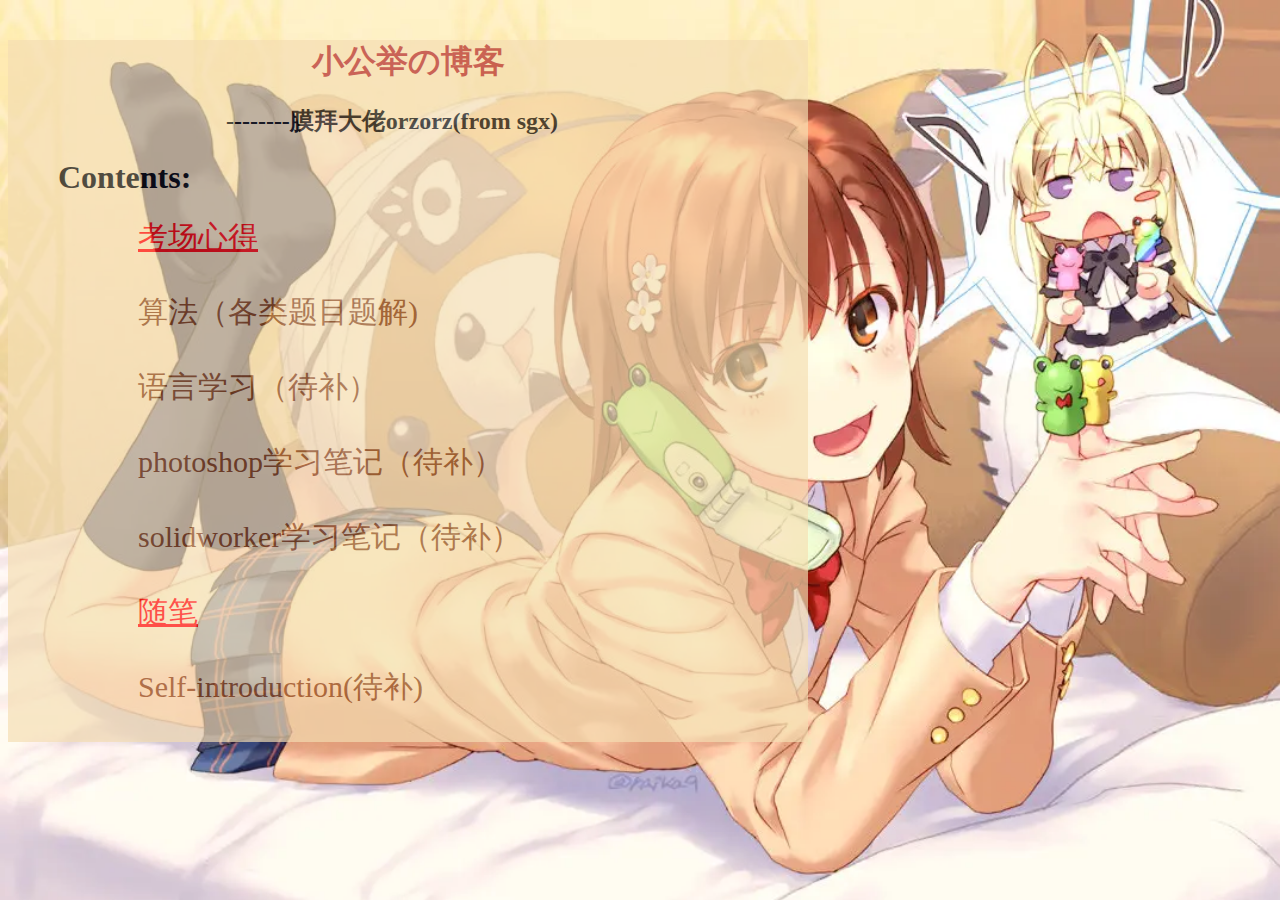
<file: sgx/index.html>
<!DOCTYPE html>
<html>
	<head>
		<meta charset="utf-8">
		<title></title>
		<link href="css/model.css", rel="stylesheet", type="text/css">
	</head>
	<body>
		<div class="div1">
		<h1 class="titlestyle" align="center">小公举の博客</h1>
		<h2 class="pretitle" >--------膜拜大佬orzorz(from sgx)</h2>
			<h1 class="pre1title"> Contents:</h2> 
			<!-- <link rel="stylesheet" type="text/css" href="Oi-summary.html" /> -->
			<a href="Oi-summary.html" class="tt" style="font-size:30px" >考场心得</br></br></a>
			<a class="tt" style="font-size:30px">算法（各类题目题解)</br></br></a>
			<a class="tt" style="font-size:30px">语言学习（待补）</br></br></a>
			<a class="tt" style="font-size:30px">photoshop学习笔记（待补）</br></br></a>
			<a class="tt" style="font-size:30px">solidworker学习笔记（待补）</br></br></a>
			<a href="随笔.html" class="tt" style="font-size:30px">随笔  </br></br></a>
			<a class="tt" style="font-size:30px">Self-introduction(待补)</br></br></a>
		</div>
	</body>
</html>
</file>
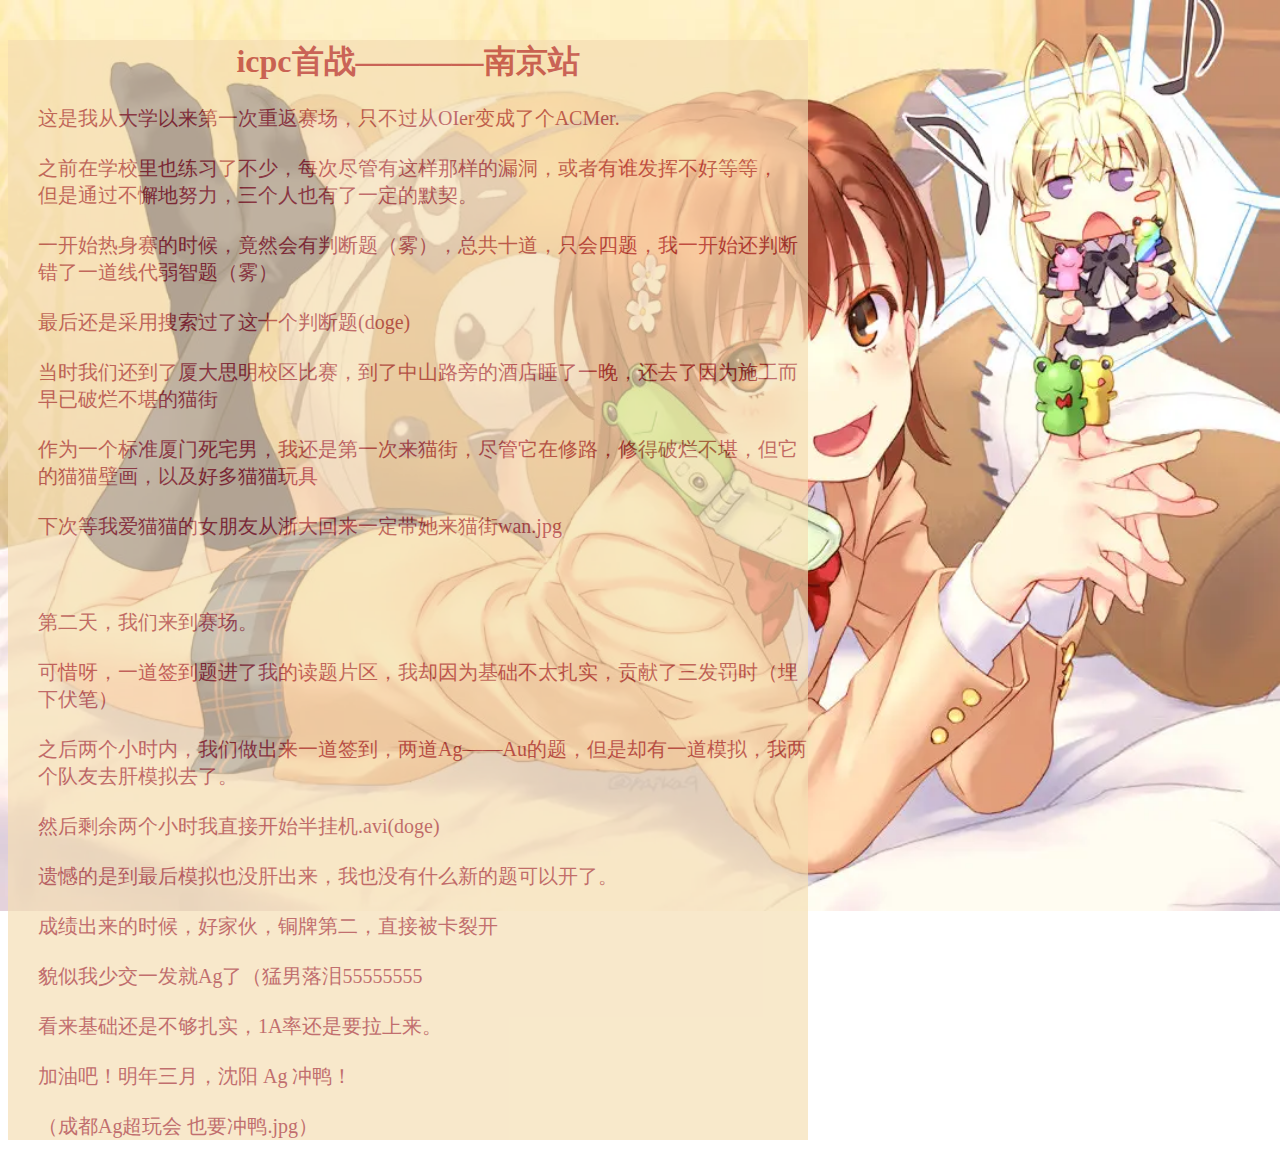
<file: sgx/first_icpc.html>
<!DOCTYPE html>
<html>
	<head>
		<meta charset="utf-8">
		<title></title>
		<link href="css/model.css", rel="stylesheet", type="text/css">
	</head>
	<body>
		<div class="div1">
			<h1 class="titlestyle" align="center">icpc首战————南京站</h1>
			<p style="font-size:20px" >
					这是我从大学以来第一次重返赛场，只不过从OIer变成了个ACMer.<br></br>
					之前在学校里也练习了不少，每次尽管有这样那样的漏洞，或者有谁发挥不好等等，<br>但是通过不懈地努力，三个人也有了一定的默契。<br></br>
					一开始热身赛的时候，竟然会有判断题（雾），总共十道，只会四题，我一开始还判断错了一道线代弱智题（雾）<br></br>
					最后还是采用搜索过了这十个判断题(doge)<br></br>
					当时我们还到了厦大思明校区比赛，到了中山路旁的酒店睡了一晚，还去了因为施工而早已破烂不堪的猫街<br></br>
					作为一个标准厦门死宅男，我还是第一次来猫街，尽管它在修路，修得破烂不堪，但它的猫猫壁画，以及好多猫猫玩具<br></br>
					下次等我爱猫猫的女朋友从浙大回来一定带她来猫街wan.jpg<br></br>
					<br></br>
					第二天，我们来到赛场。<br></br>
					可惜呀，一道签到题进了我的读题片区，我却因为基础不太扎实，贡献了三发罚时（埋下伏笔）<br></br>
					之后两个小时内，我们做出来一道签到，两道Ag——Au的题，但是却有一道模拟，我两个队友去肝模拟去了。<br></br>
					然后剩余两个小时我直接开始半挂机.avi(doge)<br></br>
					遗憾的是到最后模拟也没肝出来，我也没有什么新的题可以开了。<br></br>
					成绩出来的时候，好家伙，铜牌第二，直接被卡裂开<br></br>
					貌似我少交一发就Ag了（猛男落泪55555555<br></br>
					看来基础还是不够扎实，1A率还是要拉上来。<br></br>
					加油吧！明年三月，沈阳 Ag 冲鸭！<br></br>
					（成都Ag超玩会 也要冲鸭.jpg）
			</p>
		</div>
	</body>
</html>
</file>
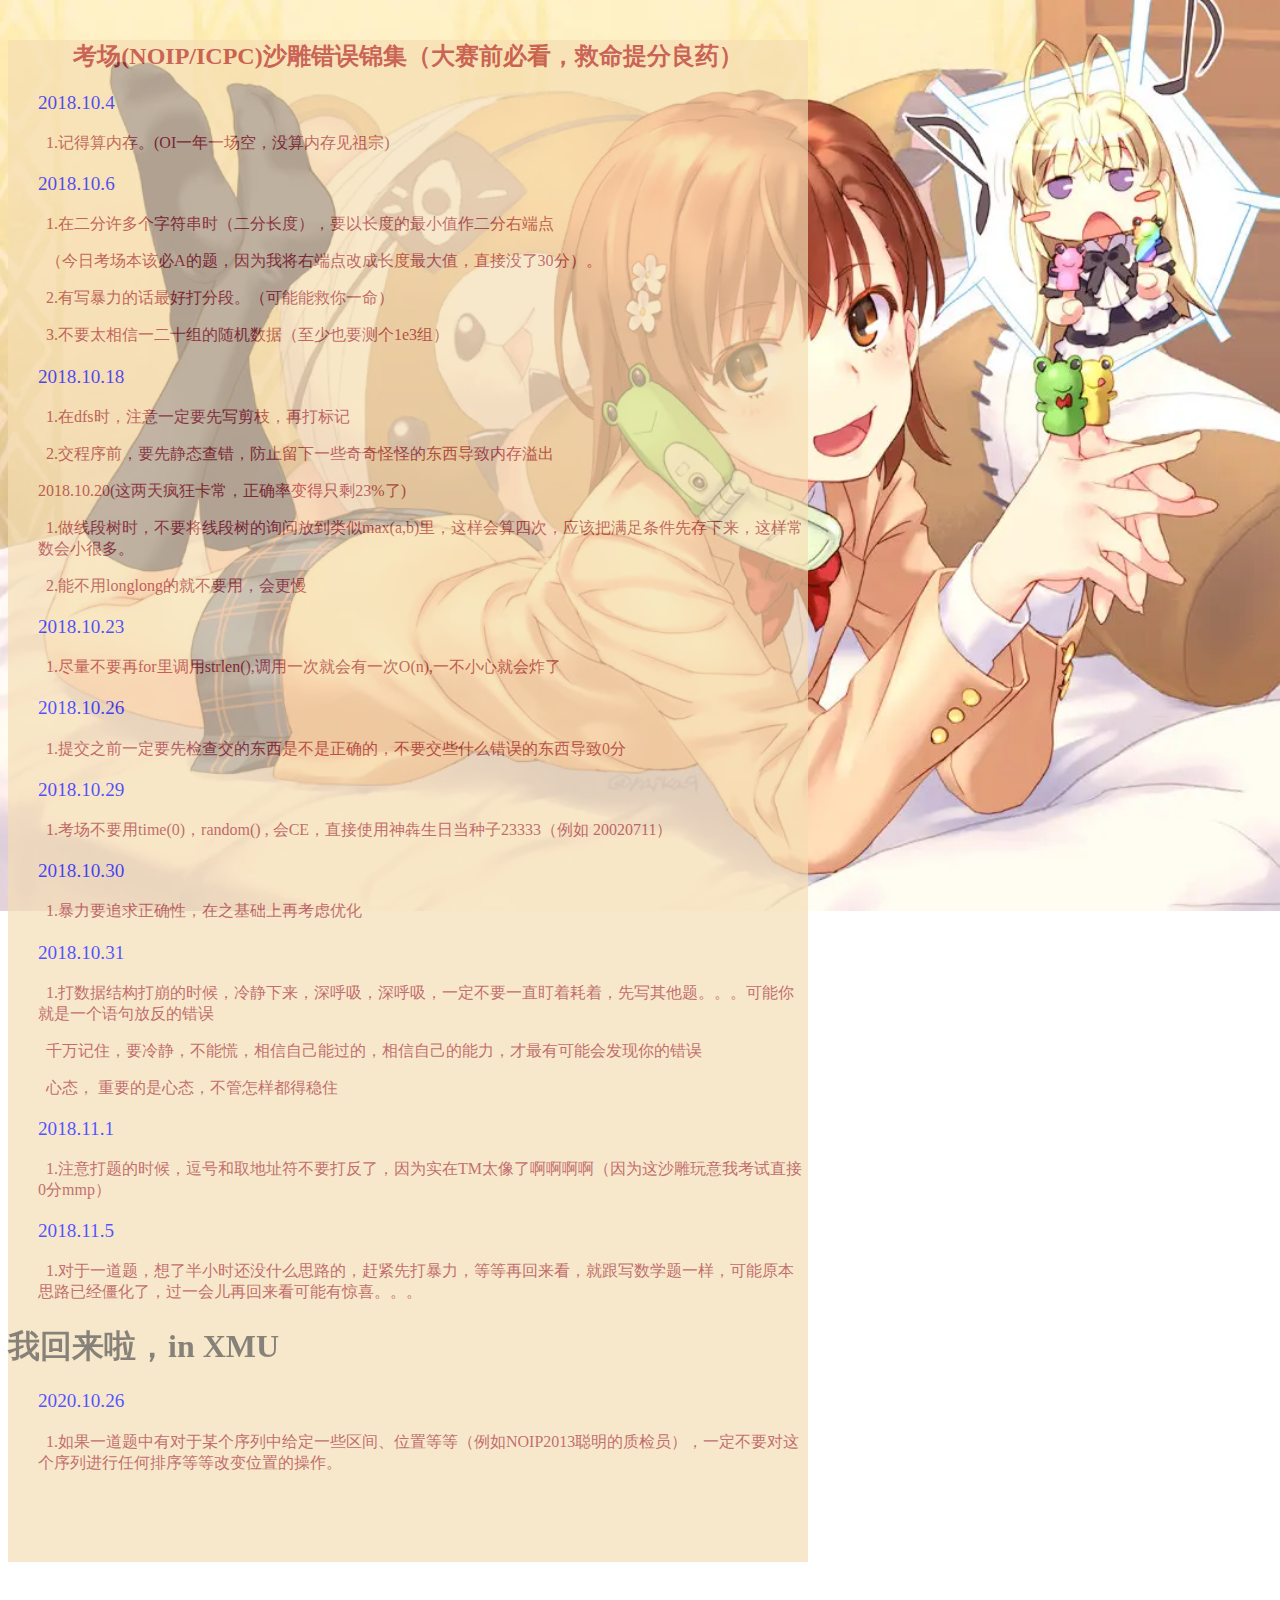
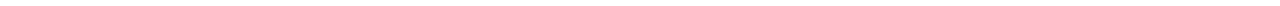
<file: sgx/Oi-summary.html>
<!DOCTYPE html>
<html>
	<head>
		<meta charset="utf-8">
		<title></title>
		<meta charset="utf-8">
		<title></title>
		<link href="css/model.css", rel="stylesheet", type="text/css">
	</head>
	<body>
		<div class="div1">
			<h2 class="titlestyle" align="center">考场(NOIP/ICPC)沙雕错误锦集（大赛前必看，救命提分良药）</h1>
		
			
			<p class="ti">2018.10.4<br></p>
			
			<p>&nbsp;&nbsp;1.记得算内存。(OI一年一场空，没算内存见祖宗)<br></p>
			
			<p class="ti">2018.10.6<br></p>
			
			<p>&nbsp;&nbsp;1.在二分许多个字符串时（二分长度），要以长度的最小值作二分右端点<br/></p>
			
			<p>&nbsp;&nbsp;（今日考场本该必A的题，因为我将右端点改成长度最大值，直接没了30分）。<br/></p>
			
			<p>&nbsp;&nbsp;2.有写暴力的话最好打分段。（可能能救你一命）<br/></p>
			
			<p>&nbsp;&nbsp;3.不要太相信一二十组的随机数据（至少也要测个1e3组）<br/></p>
			</p>
			
			<p class="ti">2018.10.18<br></p>
			
			<p>&nbsp;&nbsp;1.在dfs时，注意一定要先写剪枝，再打标记<br></p>
			
			<p>&nbsp;&nbsp;2.交程序前，要先静态查错，防止留下一些奇奇怪怪的东西导致内存溢出<br></p>
			
			<p>2018.10.20(这两天疯狂卡常，正确率变得只剩23%了)<br></p>
			
			<p>&nbsp;&nbsp;1.做线段树时，不要将线段树的询问放到类似max(a,b)里，这样会算四次，应该把满足条件先存下来，这样常数会小很多。<br></p>
			
			<p>&nbsp;&nbsp;2.能不用longlong的就不要用，会更慢<br></p>
			
			<p class="ti">2018.10.23<br></p>
			
			<p>&nbsp;&nbsp;1.尽量不要再for里调用strlen(),调用一次就会有一次O(n),一不小心就会炸了<br></p>
			
			<p class="ti">2018.10.26<br></p>
			
			<p>&nbsp;&nbsp;1.提交之前一定要先检查交的东西是不是正确的，不要交些什么错误的东西导致0分<br></p>
			
			<p class="ti">2018.10.29<br></p>
			
			<p>&nbsp;&nbsp;1.考场不要用time(0)，random() , 会CE，直接使用神犇生日当种子23333（例如 20020711）<br></p>
			
			<p class="ti">2018.10.30<br></p>
			
			<p>&nbsp;&nbsp;1.暴力要追求正确性，在之基础上再考虑优化<br></p>
			
			<p class="ti">2018.10.31<br></p>
			
			<p>&nbsp;&nbsp;1.打数据结构打崩的时候，冷静下来，深呼吸，深呼吸，一定不要一直盯着耗着，先写其他题。。。可能你就是一个语句放反的错误<br></p>
			
			<p>&nbsp;&nbsp;千万记住，要冷静，不能慌，相信自己能过的，相信自己的能力，才最有可能会发现你的错误<br></p>
			
			<p>&nbsp;&nbsp;心态， 重要的是心态，不管怎样都得稳住<br></p>
			
			<p class="ti">2018.11.1<br></p>
			
			<p>&nbsp;&nbsp;1.注意打题的时候，逗号和取地址符不要打反了，因为实在TM太像了啊啊啊啊（因为这沙雕玩意我考试直接0分mmp）<br></p>
			
			<p class="ti">2018.11.5<br></p>
			
			<p>&nbsp;&nbsp;1.对于一道题，想了半小时还没什么思路的，赶紧先打暴力，等等再回来看，就跟写数学题一样，可能原本思路已经僵化了，过一会儿再回来看可能有惊喜。。。<br></p>
			
			<h1 class="div1">我回来啦，in XMU<br></h1>
			<p class="ti">2020.10.26<br></p>
			
			<p>&nbsp;&nbsp;1.如果一道题中有对于某个序列中给定一些区间、位置等等（例如NOIP2013聪明的质检员），一定不要对这个序列进行任何排序等等改变位置的操作。<br></p>
			
				</br></br></br></br>
		</div></br></br>
	</body>
</html>
</file>
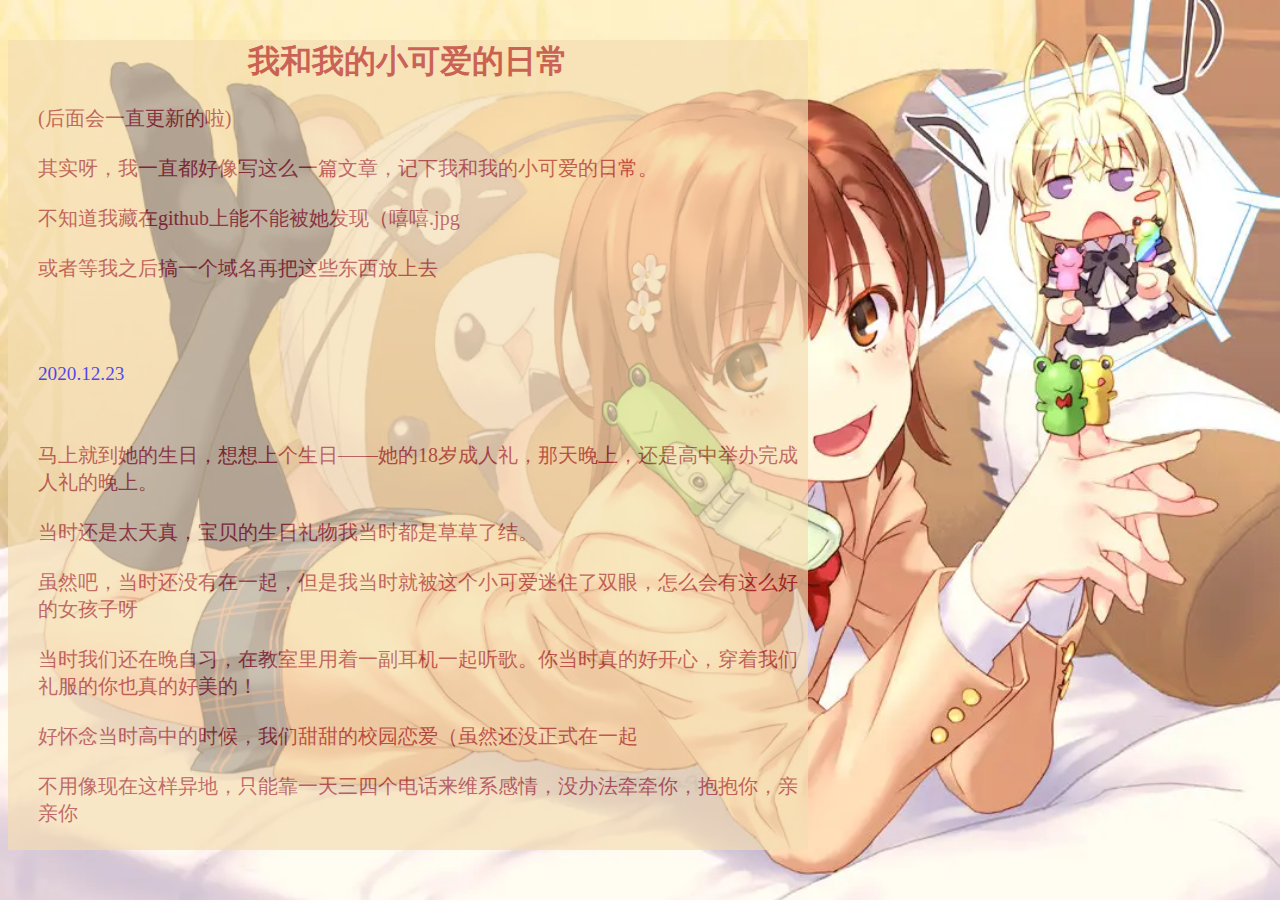
<file: sgx/school_story.html>
<!DOCTYPE html>
<html>
	<head>
		<meta charset="utf-8">
		<title></title>
		<link href="css/model.css", rel="stylesheet", type="text/css">
	</head>
	<body>
		<div class="div1">
			<h1 class="titlestyle" align="center">我和我的小可爱的日常</h1>
			<p style="font-size:20px" >
				(后面会一直更新的啦)<br></br>
				其实呀，我一直都好像写这么一篇文章，记下我和我的小可爱的日常。<br></br>
				不知道我藏在github上能不能被她发现（嘻嘻.jpg<br></br>
				或者等我之后搞一个域名再把这些东西放上去<br></br>
			</p><br>
			<p class=ti>2020.12.23</p></br>
			<p style="font-size:20px" >
				马上就到她的生日，想想上个生日——她的18岁成人礼，那天晚上，还是高中举办完成人礼的晚上。<br></br>
				当时还是太天真，宝贝的生日礼物我当时都是草草了结。<br></br>
				虽然吧，当时还没有在一起，但是我当时就被这个小可爱迷住了双眼，怎么会有这么好的女孩子呀<br></br>
				当时我们还在晚自习，在教室里用着一副耳机一起听歌。你当时真的好开心，穿着我们礼服的你也真的好美的！<br></br>
				好怀念当时高中的时候，我们甜甜的校园恋爱（虽然还没正式在一起<br></br>
				不用像现在这样异地，只能靠一天三四个电话来维系感情，没办法牵牵你，抱抱你，亲亲你<br></br>
			</p>
		</div>
	</body>
</html>
</file>
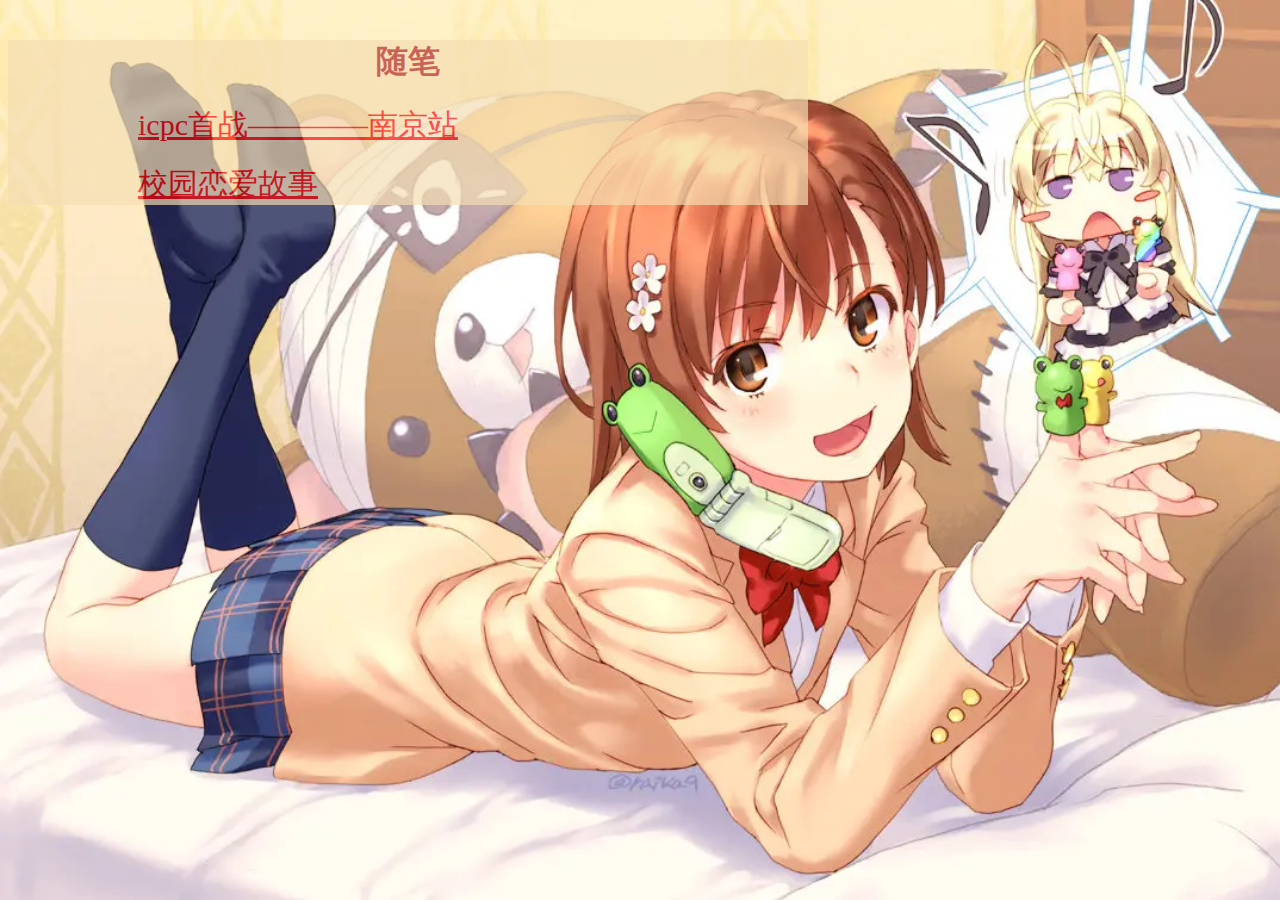
<file: sgx/随笔.html>
<!DOCTYPE html>
<html>
	<head>
		<head>
			<meta charset="utf-8">
			<title></title>
			<link href="css/model.css", rel="stylesheet", type="text/css">
		</head>
	</head>
	<body>
		<div class="div1">
			
			<h1 class="titlestyle" align="center">随笔</h1>
			<a href="first_icpc.html" class="tt" style="font-size:30px" > icpc首战————南京站</a>
			<br></br>
			<a href="school_story.html" class="tt" style="font-size:30px">校园恋爱故事</a>
		</div>
	</body>
</html>
</file>
<file: sgx/css/model.css>
.titlestyle{
	margin-top: 40px;
	color: firebrick
	
}
.pre1title{
	margin-left: 50px;
	color: black
}
.pretitle{
	margin-right: 250px;
	text-align: right;
}
body{
	background-image: url(../image/pjbg1.jpg);
	background-attachment: fixed;
    background-repeat: no-repeat;
    background-size:cover;
}
a:link{
	color: red;
}
a:hover{
	color: blue;
}
.tt{
	font-size=100px;
	margin-left: 130px;
	color: saddlebrown;
}
.div1{
	opacity: 0.68;
	background: wheat;
	width: 800px;
}
p{
	margin-left: 30px;
	color: brown;
}
p.ti{
	
	color: blue;
	font-size: larger;
}
</file>
